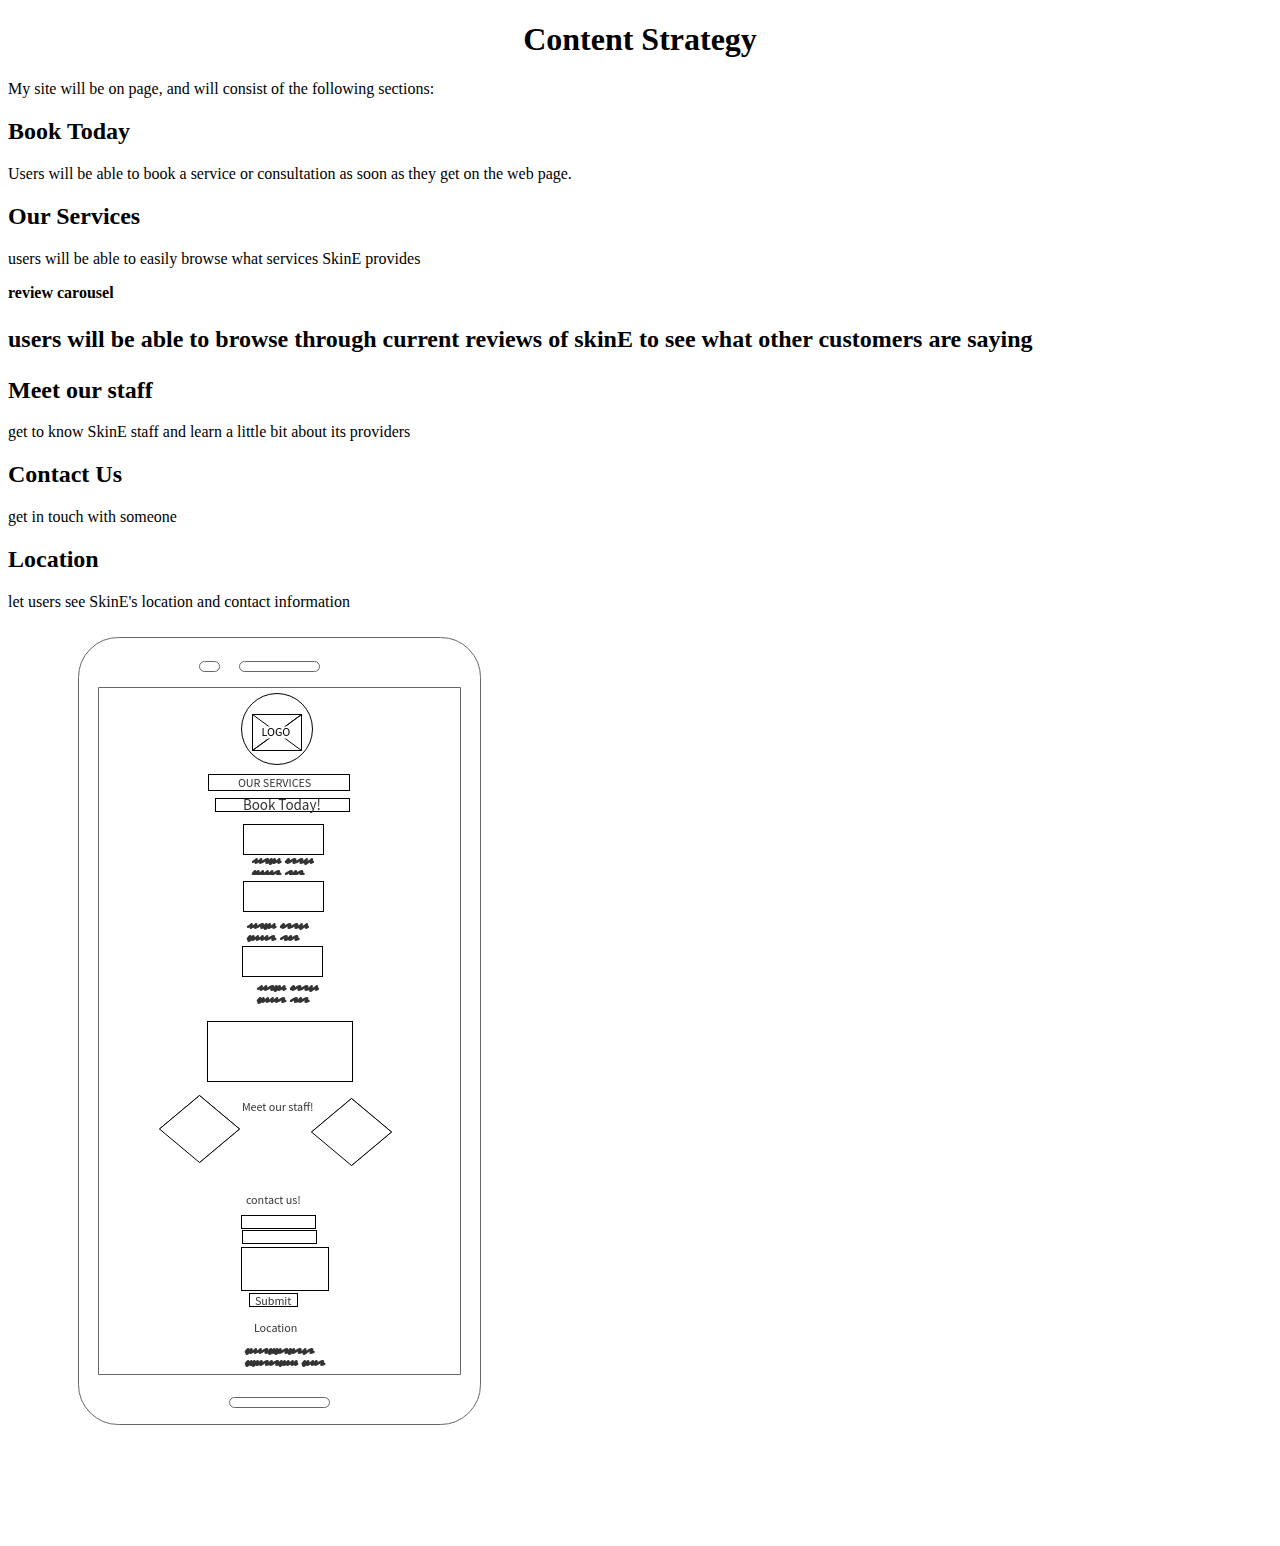
<file: milestone-2.html/index.html>
<!DOCTYPE html>
<html lang="en">
<head>
    <meta charset="UTF-8">
    <link rel="stylesheet" href="./style.css">
    <title>Wire Frames</title>

</head>
<body>
<h1 class="title"> Content Strategy</h1>
<p> My site will be on page, and will consist of the following sections:
    <div class= "about">
    <h2><b>Book Today</b></h2>
    <P> Users will be able to book a service or consultation as soon as they get on the web page. </P>
    <div class="about">
    </div>
        <h2><b>Our Services</b></h2>
        <p> users will be able to easily browse what services SkinE provides </p>
     </div>
    <div class = "about"
        <h2> <b>review carousel</b><h2>
            <p> users will be able to browse through current reviews of skinE to see what other customers are saying</p>
        </div>
            <div class="about">
                <h2><b>Meet our staff</b></h2>
                <p> get to know SkinE staff and learn a little bit about its providers</p>
                 <div class="about">
                     <h2><b>Contact Us</b></h2>
                     <p> get in touch with someone </p>
                     </div>
                     <div class="about"></div>
                     <h2> <b>Location</b></h2>
                <p>let users see SkinE's location and contact information</p>
            </div>
</p>
            <img src="Page_2.jpg" alt="mobile">
</body>
</html>
</file>
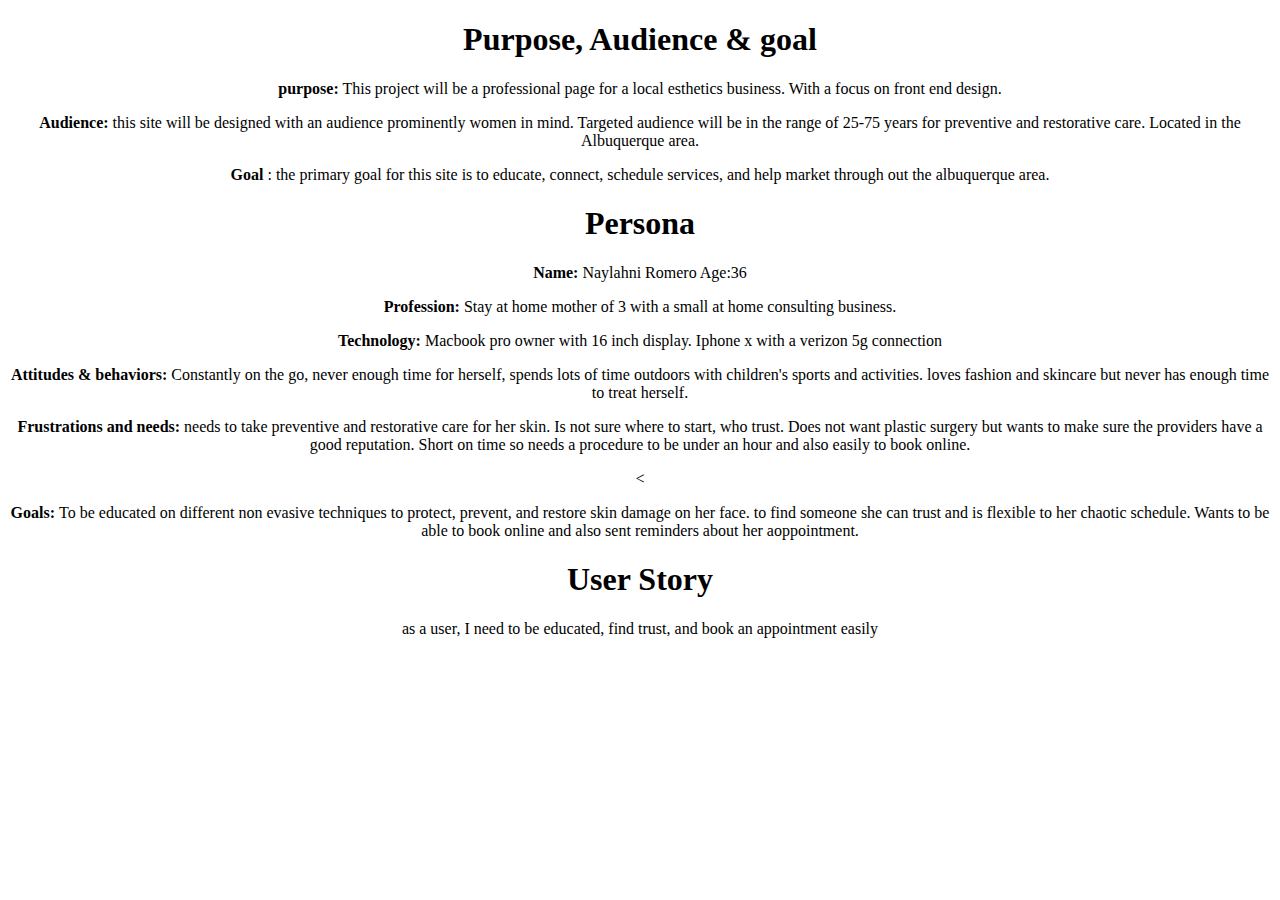
<file: public_html/documentation /milestone-1.html>
<!DOCTYPE html>
<html lang="en">
<head>
    <meta charset="UTF-8">
    <title>Persona</title>
    <link rel="stylesheet" href="./style.css">

</head>
<body>

    <h1 class = "title"> Purpose, Audience & goal</h1>

    <p class=" discription"> <b>purpose:</b> This project will be a professional page for a local esthetics business. With a focus on front
        end design. </p>

    <p class ="discription"><b>Audience:</b> this site will be designed with an audience prominently women in mind. Targeted
    audience will be in the range of 25-75 years  for preventive and restorative care. Located in the Albuquerque
        area. </p>

    <p class="discription"> <b>Goal </b>: the primary goal for this site is to educate, connect, schedule services, and help market through out the
        albuquerque area. </p>

    <h1 class=" Perosna title">Persona </h1>
    <div class = "user">
    <b>Name:</b> Naylahni Romero
    <b></b>Age:36</b> </p>
    </div>
   <div class = "user">
       <p> <b>Profession:</b> Stay at home mother of 3 with a small at home consulting business.
       </p></div>
    <div class="user">
        <p> <b>Technology:</b> Macbook pro owner with 16 inch display. Iphone x with a verizon 5g connection
        </div>
    <div class ="user">
        <p><b> Attitudes & behaviors:</b> Constantly on the go, never enough time for herself, spends lots of time outdoors with
            children's sports and activities. loves fashion and skincare but never has enough time to treat herself.</p>
    </div>
     <div class="user">
         <p> <b>Frustrations and needs:</b> needs to take preventive and restorative care for her skin. Is not sure where to start, who
    trust. Does not want plastic surgery but wants to make sure the providers have a good reputation. Short on time
             so needs a procedure to be under an hour and also easily to book online.</p>
     </div>
  <div class="user"><
    <p> <b>Goals: </b>To be educated on different non evasive techniques to protect, prevent, and restore skin damage on her face.
    to find someone she can trust and is flexible to her chaotic schedule. Wants to be able to book online and also sent
        reminders about her aoppointment. </p>
  </div>

    <h1 class="title">User Story </h1>
    <div class="user">
    <p>as a user, I need to be educated, find trust, and book an appointment easily</p>
    </div>





















</body>
</html>
</file>
<file: milestone-2.html/style.css>
.title{
    text-align: center;
}
</file>
<file: public_html/documentation /style.css>
.title {
    text-align: center;
}
.discription {
    text-align: center;
}
.user {
    text-align: center;
}
</file>
